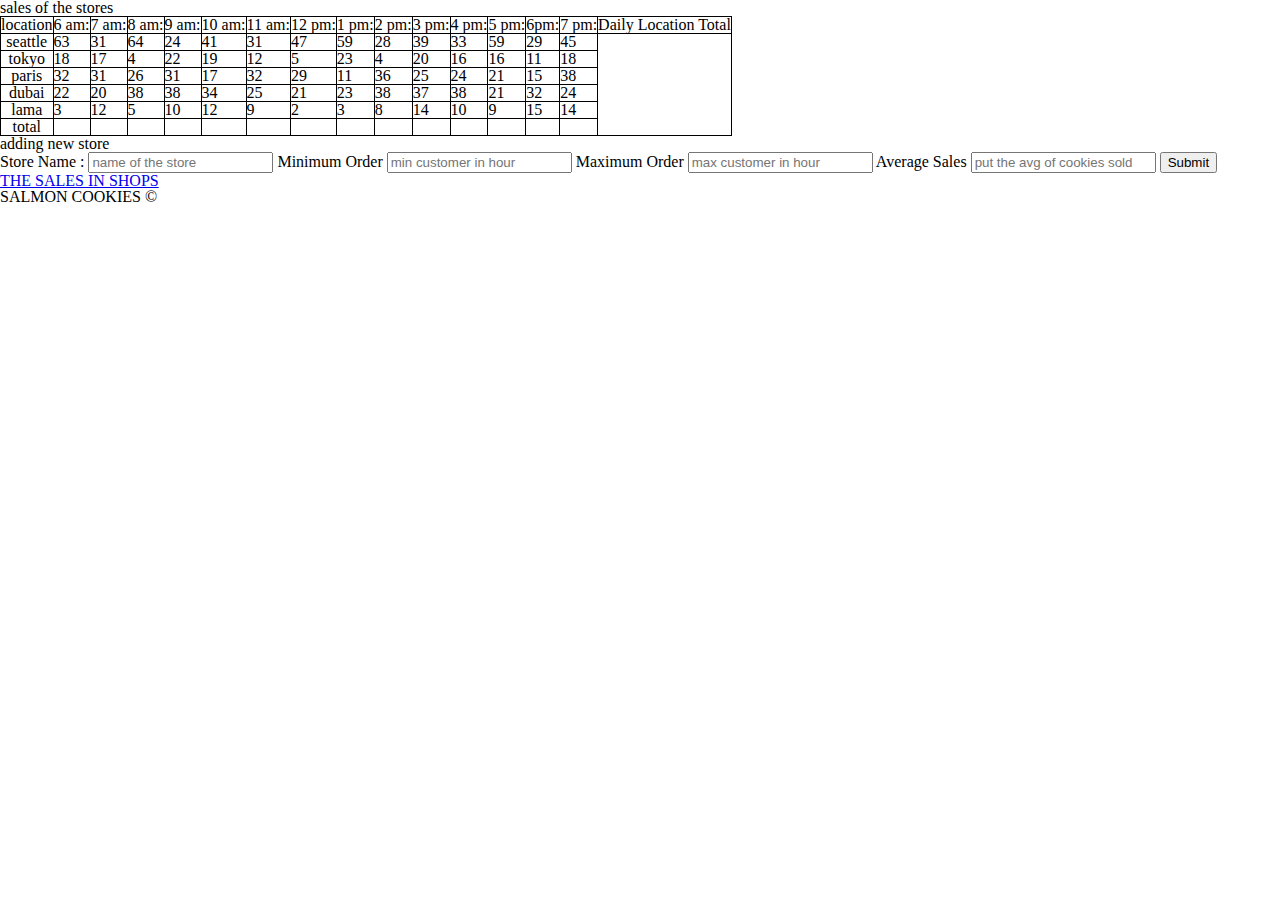
<file: sales.html>
<!DOCTYPE html>
<html lang="en">
<head>
    <meta charset="UTF-8">
    <meta http-equiv="X-UA-Compatible" content="IE=edge">
    <meta name="viewport" content="width=device-width, initial-scale=1.0">
    <title>Document</title>
    <link rel="stylesheet" href="css/reset.css">
    <link rel="stylesheet" href="css/style.css">
</head>
<body>
    <header>
        <h1> sales of the stores</h1>
    </header>
    <main>
        
        <div id="stores sale">

        </div>
        <div id="list"></div>
        
            <form action="" id="Sform">
                <fieldset>
                    <legend>adding new store</legend>
                    
                    
                    <label for="storeName">Store Name : </label>
                    <input type="text" id="storeName" name="storeName" placeholder="name of the store">

                    <label for="minCust"> Minimum Order</label>
                    <input type="text" id="mincust" name="mincust" placeholder="min customer in hour" >

                    <label for="maxcust">Maximum Order </label>
                    <input type="text" id="maxcust" name="maxcust" placeholder="max customer in hour">

                    <label for="avgCookies"> Average Sales</label>
                    <input type="text" id="avgCookies" name="avgCookies" placeholder="put the avg of cookies sold">

                    <input type="submit" value="Submit">

                </fieldset>
            </form>
            <div id="list"></div>
        </div>

    </main>
    <footer>

    </footer>
    <script src="js/app.js"></script> 
    <a href="index.html">THE SALES IN SHOPS </a>
        <p>SALMON COOKIES &copy;</p>   
</body>
</html>
</file>
<file: css/style.css>
table,td,th{
    border: 1px solid black;
}
</file>
